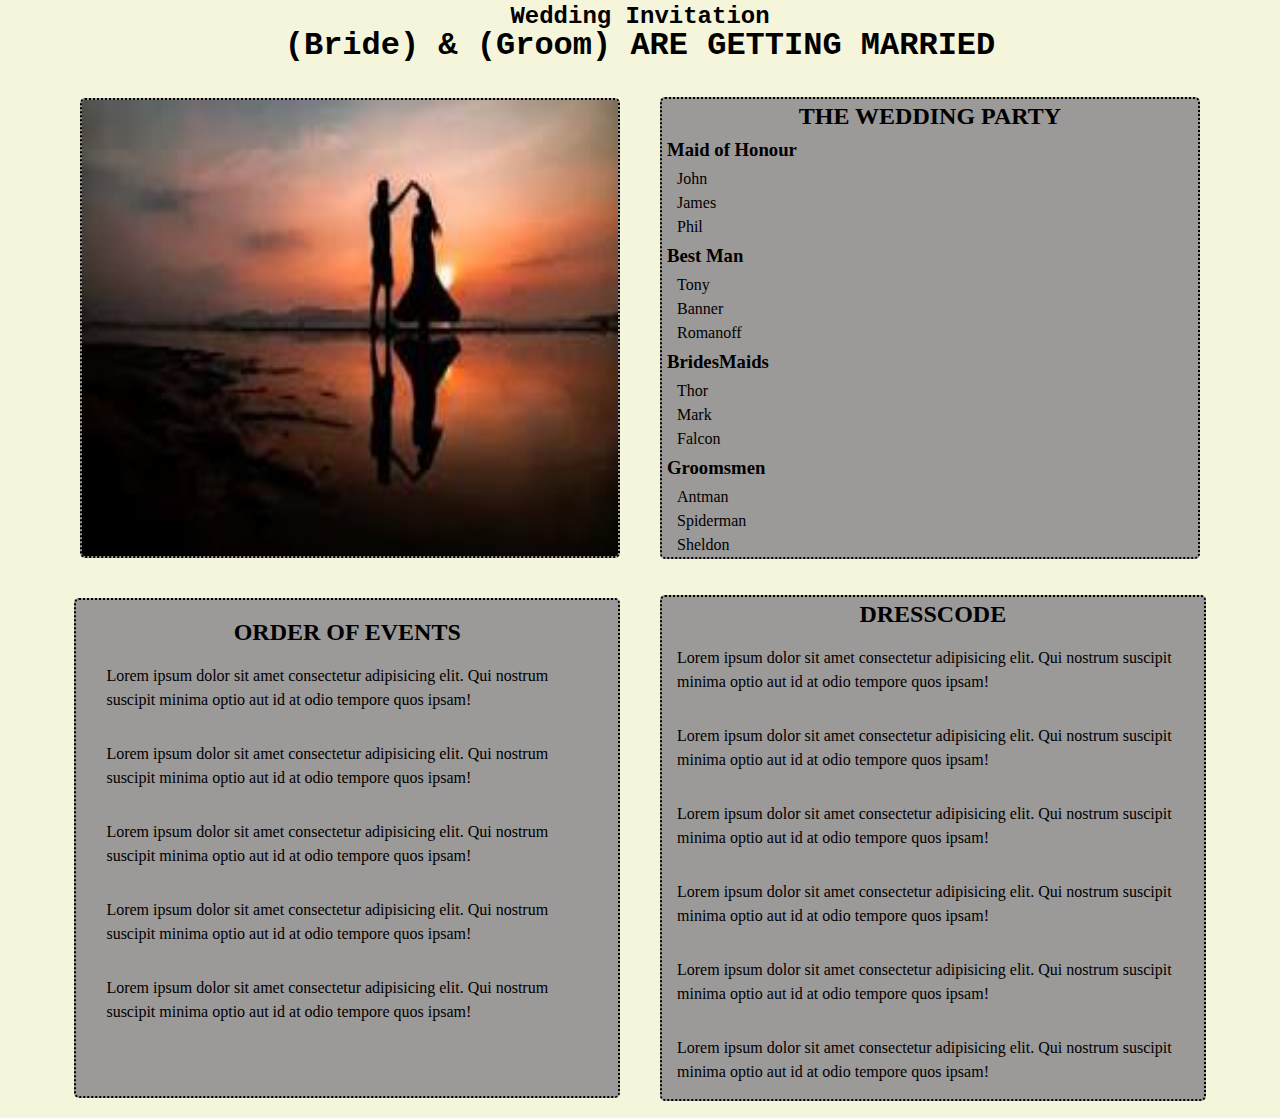
<file: Final_portfolio_project/index.html>
<!DOCTYPE html>
<html lang="en">
<head>
    <meta charset="UTF-8">
    <meta name="viewport" content="width=device-width, initial-scale=1.0">
    <title>Wedding Invitation</title>
    <link rel="stylesheet" href="style.css">
</head>
<body>
    <header>
        <h2>Wedding Invitation</h2>
        <h1>(Bride) & (Groom) ARE GETTING MARRIED</h1>
    </header>

    <div class="pics-party">
        <img src="./images/couples.jpeg" alt="Couple Pics">
        <div class="maids">
            <h2>THE WEDDING PARTY</h2>
            <h3>Maid of Honour</h3>
            <ul>
                <li>John</li>
                <li>James</li>
                <li>Phil</li>
            </ul>

            <h3>Best Man</h3>
            <ul>
                <li>Tony</li>
                <li>Banner</li>
                <li>Romanoff</li>
            </ul>

            <h3>BridesMaids</h3>
            <ul>
                <li>Thor</li>
                <li>Mark</li>
                <li>Falcon</li>
            </ul>

            <h3>Groomsmen</h3>
            <ul>
                <li>Antman</li>
                <li>Spiderman</li>
                <li>Sheldon</li>
            </ul>

        </div>
    </div>

    <div class="events-dressing">
        <div class="events">
            <ul>
                <h2>ORDER OF EVENTS</h2>
                <p>Lorem ipsum dolor sit amet consectetur adipisicing elit. Qui nostrum suscipit minima optio aut id at odio tempore quos ipsam!</p>
                <p>Lorem ipsum dolor sit amet consectetur adipisicing elit. Qui nostrum suscipit minima optio aut id at odio tempore quos ipsam!</p>
                <p>Lorem ipsum dolor sit amet consectetur adipisicing elit. Qui nostrum suscipit minima optio aut id at odio tempore quos ipsam!</p>
                <p>Lorem ipsum dolor sit amet consectetur adipisicing elit. Qui nostrum suscipit minima optio aut id at odio tempore quos ipsam!</p>
                <p>Lorem ipsum dolor sit amet consectetur adipisicing elit. Qui nostrum suscipit minima optio aut id at odio tempore quos ipsam!</p>
            </ul>
        </div>

        <div class="dressing">
            <ul>
            <h2>DRESSCODE</h2>
            <p>Lorem ipsum dolor sit amet consectetur adipisicing elit. Qui nostrum suscipit minima optio aut id at odio tempore quos ipsam!</p>
            <p>Lorem ipsum dolor sit amet consectetur adipisicing elit. Qui nostrum suscipit minima optio aut id at odio tempore quos ipsam!</p>
            <p>Lorem ipsum dolor sit amet consectetur adipisicing elit. Qui nostrum suscipit minima optio aut id at odio tempore quos ipsam!</p>
            <p>Lorem ipsum dolor sit amet consectetur adipisicing elit. Qui nostrum suscipit minima optio aut id at odio tempore quos ipsam!</p>
            <p>Lorem ipsum dolor sit amet consectetur adipisicing elit. Qui nostrum suscipit minima optio aut id at odio tempore quos ipsam!</p>
            <p>Lorem ipsum dolor sit amet consectetur adipisicing elit. Qui nostrum suscipit minima optio aut id at odio tempore quos ipsam!</p>
            </ul>
        </div>
    </div>
</body>
</html>
</file>
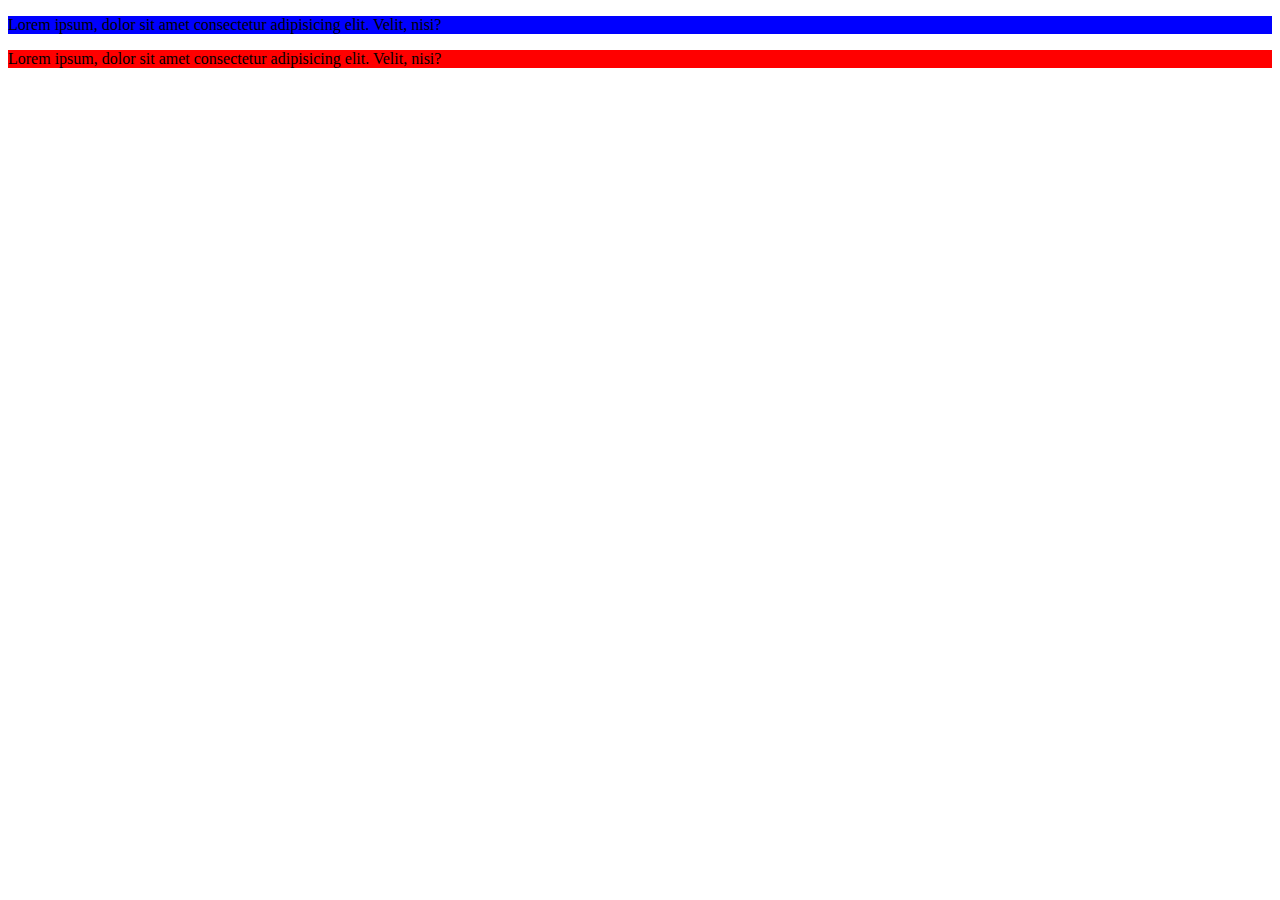
<file: week4/index.html>
<!DOCTYPE html>
<html lang="en">
<head>
    <meta charset="UTF-8">
    <meta name="viewport" content="width=device-width, initial-scale=1.0">
    <title>Document</title>
    <style>
        .box {
            background-color: blue;
        }

        #box-1 {
            background-color: red;
        }
    </style>
</head>
<body>
    <p class="box">Lorem ipsum, dolor sit amet consectetur adipisicing elit. Velit, nisi?</p>
    <p id="box-1">Lorem ipsum, dolor sit amet consectetur adipisicing elit. Velit, nisi?</p>
</body>
</html>
</file>
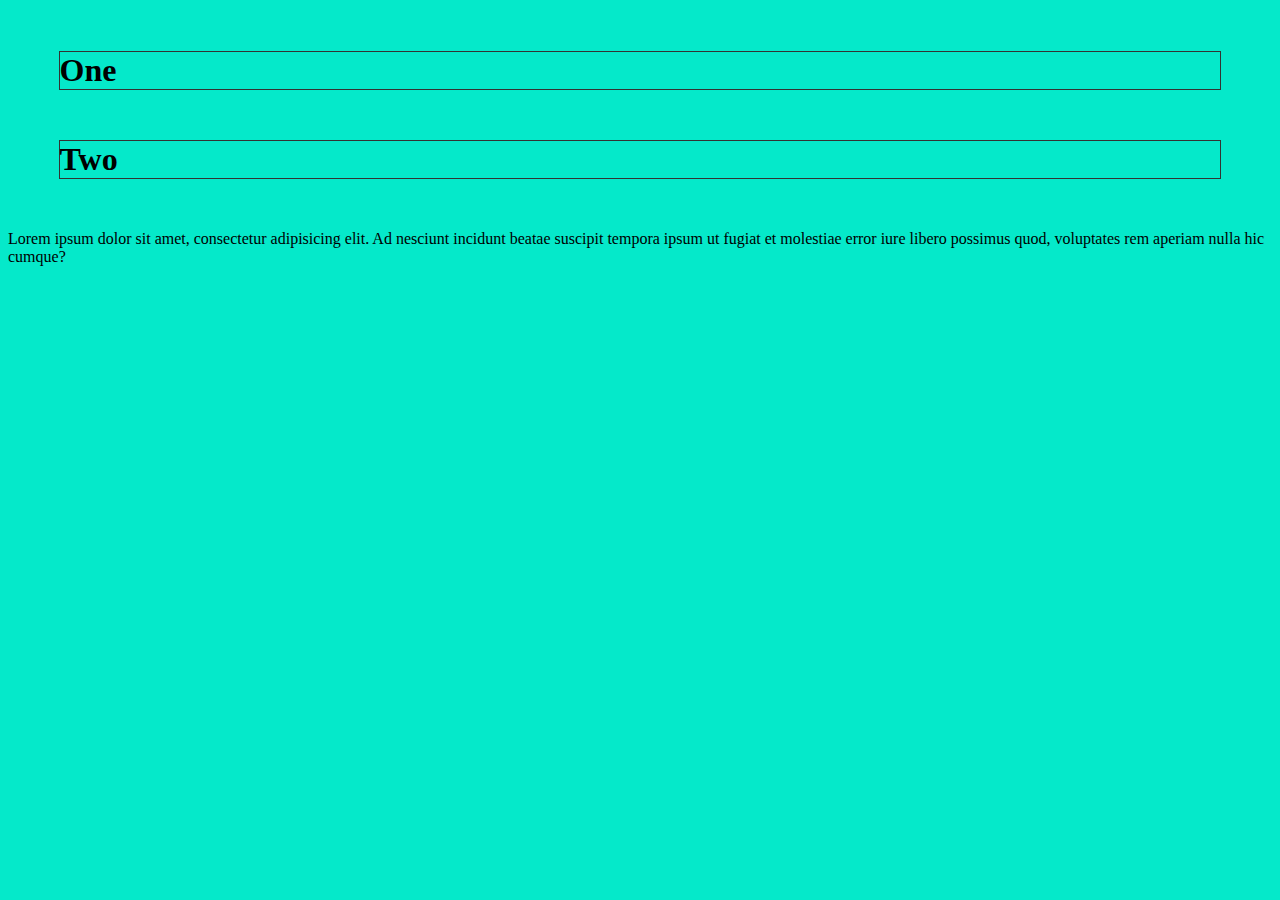
<file: week5/index.html>
<!DOCTYPE html>
<html lang="en">
<head>
    <meta charset="UTF-8">
    <meta name="viewport" content="width=device-width, initial-scale=1.0">
    <title>Document</title>
    <link rel="stylesheet" href="style.css">
</head>
<body>
    <h1>One</h1>
    <h1>Two</h1>
    <p>Lorem ipsum dolor sit amet, consectetur adipisicing elit. Ad nesciunt incidunt beatae suscipit tempora ipsum ut fugiat et molestiae error iure libero possimus quod, voluptates rem aperiam nulla hic cumque?</p>
</body>
</html>
</file>
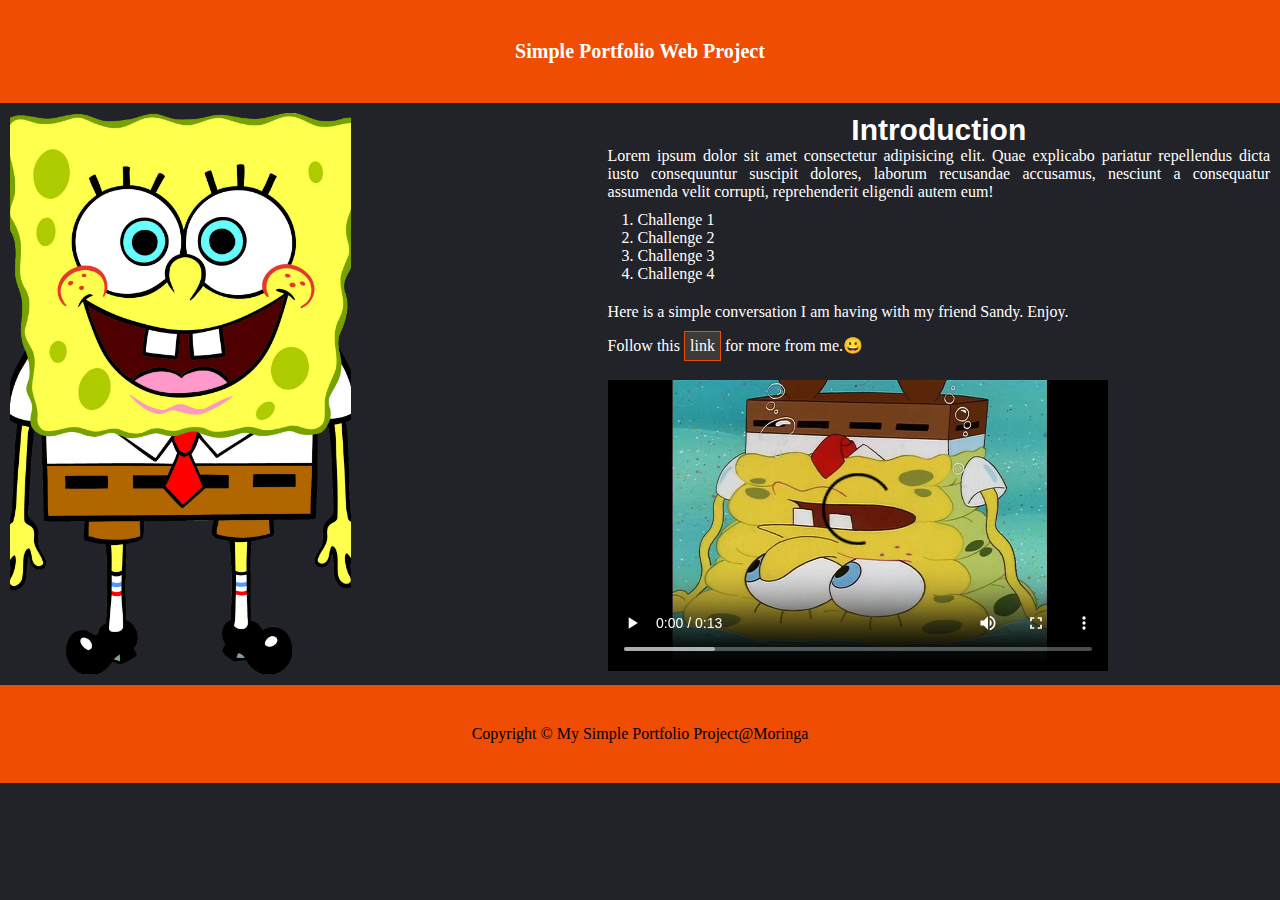
<file: Week3/PORT_1/index.html>
<!DOCTYPE html>
<html lang="en">
<head>
    <meta charset="UTF-8">
    <meta name="viewport" content="width=device-width, initial-scale=1.0">
    <link rel="stylesheet" href="./Assets/CSS/index.css">
    <title>Portfolio</title>
</head>
<body class="main-body">
    <header class="main-header">
        <p>Simple Portfolio Web Project</p>
        <!-- <h4>SpongeBob Squarepants</h4> -->
    </header>

    <main>
        <section id="about" >
            <div class="container">
                <div class="image">
                    <img src="./Assets/images/Spongebob.png" alt="A picture Of Spongebob">
                </div>
            
                <div class="content">
                    <h3>Introduction</h3>
                    <p>Lorem ipsum dolor sit amet consectetur adipisicing elit. Quae explicabo pariatur repellendus dicta iusto consequuntur suscipit dolores, laborum recusandae accusamus, nesciunt a consequatur assumenda velit corrupti, reprehenderit eligendi autem eum!</p>
                    <ol>
                        <li>Challenge 1</li>
                        <li>Challenge 2</li>
                        <li>Challenge 3</li>
                        <li>Challenge 4</li>
                    </ol>

                    <p>Here is a simple conversation I am having with my friend Sandy. Enjoy.</p>

                    <p>Follow this <a class="btn-link" href="https://www.youtube.com/@SpongeBobOfficial" target="_blank">link</a> for more from me.&#128512;</p>

                    <video width="500px" height="300px" controls>
                        <source src="./Assets/Spongebob Squarepants - Spongebob introducing himself to Sandy for the first time HD.mp4" type="video/mp4"
                    </video>
                </div>
            </div>
        </section>
    </main>


    <footer>
        <p>Copyright &copy; My Simple Portfolio Project@Moringa</p>
    </footer>
</body>
</html>
</file>
<file: Final_portfolio_project/style.css>
header {
    font-family: 'Courier New', Courier, monospace;
    text-align: center;
    font-weight: 900;
}

body {
    background: beige;
}

* {
    padding: 0;
    margin: 0;
    box-sizing: border-box;
    line-height: 1.5rem;
}

h2 {
    text-align: center;
    padding: 5px;
}

h3 {
    padding: 5px;
}

.pics-party {
    margin: 20px;
    padding: 20px;
    display: flex;
    justify-content: center;
    align-items: center;

    height: 500px;
}

.pics-party img, .pics-party .maids {
    border: 2px dotted #000000;
    margin: 20px;
    flex: 1;
    min-height: 100%;
    max-width: 45%;
    background: #9c9999;
    border-radius: 5px;
}

/* .pics-party img {
    width: 43%;
} */

.pics-party .maids ul {
    list-style-type: none;
    padding-left: 15px;
    flex-wrap: wrap;
}


.events-dressing {
    margin: 20px;
    display: flex;
    justify-content: center;
    align-items: center;
    height: 500px;
    /* align-content: space-around; */
}

.events-dressing .events ul {
    list-style-type: none;
    padding: 15px;
}

.events-dressing .events ,
.events-dressing .dressing {
    background: #9c9999;
    border: 2px dotted #000000;
    margin: 20px;
    flex: 1;
    max-width: 44%;
    min-height: 100%;
    border-radius: 5px;
}

.events-dressing p {
    padding: 15px;
}
</file>
<file: week5/style.css>
h1 {
    border: 1px solid #333;
    margin: 4%;
}

body {
    background-color: #05e9ca;
}
</file>
<file: Week3/PORT_1/Assets/CSS/index.css>
header {
    background-color: #ee4d03;
    padding: 40px;
    color: #ffffff;
}

footer {
    background-color: #ee4d03;
    padding: 40px;
    text-align: justify;
}

body {
    background: #222329;
}

* {
    box-sizing: border-box;
    padding: 0;
    margin: 0;
}

.main-header p {
    text-align: center;
    font-family:'Times New Roman', Times, serif;
    font-weight: 900;
    font-size: 20px;
}

.container {
    display: flex;
    margin: 10px;
}

.container img {
    width: 60%;
    height: 100%;
    object-fit: cover;
}

.container .content {
    margin-left: 10px;
    padding-left: 20px;
    color: #fff;
}

.container .content h3 {
    text-align: center;
    font-size: 30px;
    font-family:'Gill Sans', 'Gill Sans MT', Calibri, 'Trebuchet MS', sans-serif;
}

.container .content p {
    text-align: justify;
    margin-bottom: 10px;
    font-weight: 400;
}

.container .content ol {
    padding-left: 30px;
    margin-bottom: 20px;
}

footer {
    text-align: center;
    height: 100%;
}

.container .content a {
    display: inline-block;
    padding: 5px;
    border: 1px solid #ee4d03;
    background-color: rgb(61, 58, 58);
    text-decoration: none;
    color: white;
    cursor: pointer;
    text-align: center;
}

.container .content a:hover {
    background-color: #d63807;
}
</file>
